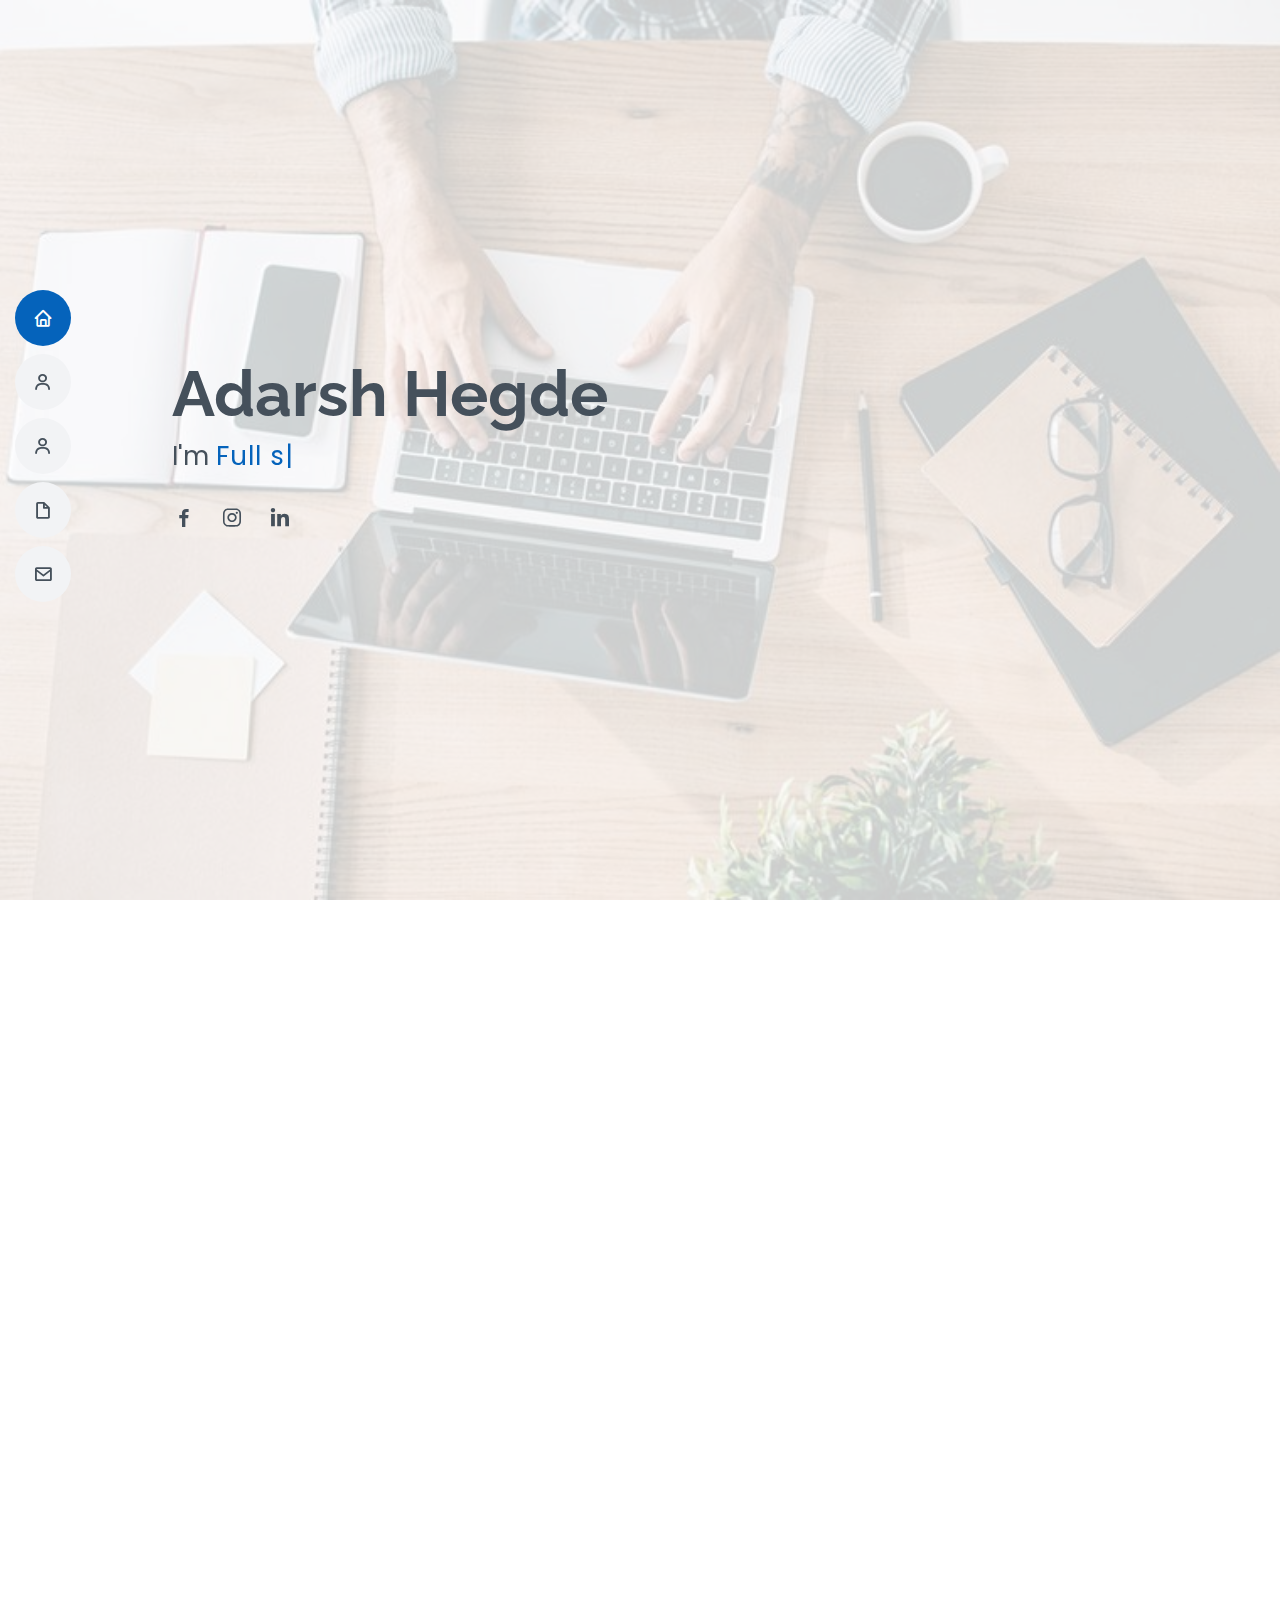
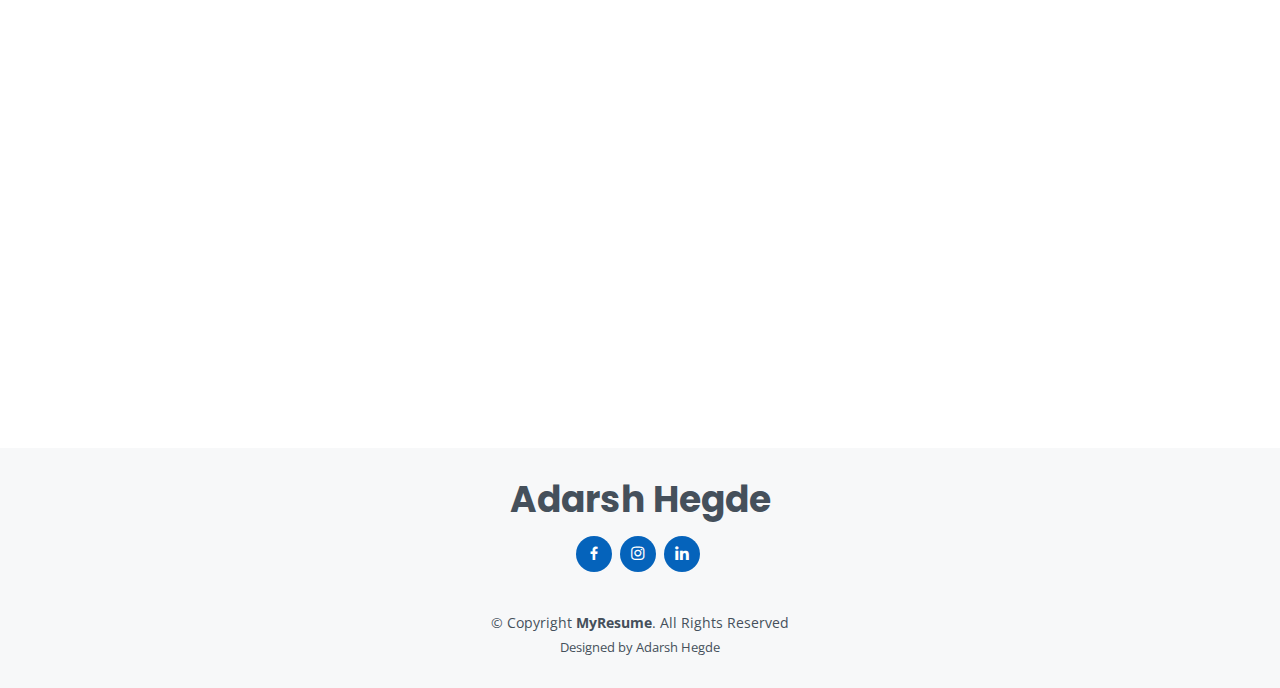
<file: index.html>
<!DOCTYPE html>
<html lang="en">

<head>
  <meta charset="utf-8">
  <meta content="width=device-width, initial-scale=1.0" name="viewport">

  <title>Adarsh Hegde</title>
  <meta content="" name="description">
  <meta content="" name="keywords">

  <!-- Favicons -->
  
  <link href="assets/img/apple-touch-icon.png" rel="apple-touch-icon">
  <link rel = "icon" href = "assets/img/icon.jpg" 
          type = "image/x-icon">

  <!-- Google Fonts -->
  <link href="https://fonts.googleapis.com/css?family=Open+Sans:300,300i,400,400i,600,600i,700,700i|Raleway:300,300i,400,400i,500,500i,600,600i,700,700i|Poppins:300,300i,400,400i,500,500i,600,600i,700,700i" rel="stylesheet">

  <!-- Vendor CSS Files -->
  <link href="assets/vendor/aos/aos.css" rel="stylesheet">
  <link href="assets/vendor/bootstrap/css/bootstrap.min.css" rel="stylesheet">
  <link href="assets/vendor/bootstrap-icons/bootstrap-icons.css" rel="stylesheet">
  <link href="assets/vendor/boxicons/css/boxicons.min.css" rel="stylesheet">
  <link href="assets/vendor/glightbox/css/glightbox.min.css" rel="stylesheet">
  <link href="assets/vendor/swiper/swiper-bundle.min.css" rel="stylesheet">

  <!-- Template Main CSS File -->
  <link href="assets/css/style.css" rel="stylesheet">

</head>

<body>

  <!-- ======= Mobile nav toggle button ======= -->
  <!-- <button type="button" class="mobile-nav-toggle d-xl-none"><i class="bi bi-list mobile-nav-toggle"></i></button> -->
  <i class="bi bi-list mobile-nav-toggle d-xl-none"></i>
  <!-- ======= Header ======= -->
  <header id="header" class="d-flex flex-column justify-content-center">

    <nav id="navbar" class="navbar nav-menu">
      <ul>
        <li><a href="#hero" class="nav-link scrollto active"><i class="bx bx-home"></i> <span>Home</span></a></li>
        <li><a href="#about" class="nav-link scrollto"><i class="bx bx-user"></i> <span>About</span></a></li>
        <li><a href="#skills" class="nav-link scrollto"><i class="bx bx-user"></i> <span>Skills</span></a></li>
        <li><a href="#resume" class="nav-link scrollto"><i class="bx bx-file-blank"></i> <span>Resume</span></a></li>

        <li><a href="#contact" class="nav-link scrollto"><i class="bx bx-envelope"></i> <span>Contact</span></a></li>
      </ul>
    </nav><!-- .nav-menu -->

  </header><!-- End Header -->

  <!-- ======= Hero Section ======= -->
  <section id="hero" class="d-flex flex-column justify-content-center">
    <div class="container" data-aos="zoom-in" data-aos-delay="100">
      <h1>Adarsh Hegde</h1>
      <p>I'm <span class="typed" data-typed-items="Full stack web Developer and AI learner"></span></p>
      <div class="social-links">
     
        <a href="https://www.facebook.com/adarsh.hegde.7140" class="facebook"><i class="bx bxl-facebook"></i></a>
        <a href="https://www.instagram.com/adarshhegde808/" class="instagram"><i class="bx bxl-instagram"></i></a>
      
        <a href="https://www.linkedin.com/in/adarsh-hegde-b8927b1b7" class="linkedin"><i class="bx bxl-linkedin"></i></a>
      </div>
    </div>
  </section><!-- End Hero -->

  <main id="main">

    <!-- ======= About Section ======= -->
    <section id="about" class="about">
      <div class="container" data-aos="fade-up">

        <div class="section-title">
          <h2>About</h2>
          <p>Self-motivated and hardworking BE student seeking an opportunity to work in a challenging
            environment to prove my coding skills and utilize my knowledge in various fields of computer science
            for the growth of the organization.
            </p>
        </div>

        <div class="row">
          <div class="col-lg-4">
            <img src="assets/img/photo1.jpg" class="img-fluid" alt="" width="50%" height="50%">
          </div>
          <div class="col-lg-8 pt-4 pt-lg-0 content">
            <h3>AI learner &amp; Web Developer.</h3>

            <div class="row">
              <div class="col-lg-6">
                <ul>
                  <li><i class="bi bi-chevron-right"></i> <strong>Birthday:</strong> <span>10 jun 2001</span></li>
                  
                  <li><i class="bi bi-chevron-right"></i> <strong>Phone:</strong> <span>+918431358831

                  </span></li>
                  <li><i class="bi bi-chevron-right"></i> <strong>City:</strong> <span>Banglore,India</span></li>
                  <li><i class="bi bi-chevron-right"></i> <strong>College:</strong> <span>R V College of Engineering</span></li>
                </ul>
              </div>
              <div class="col-lg-6">
                <ul>
                  <li><i class="bi bi-chevron-right"></i> <strong>Age:</strong> <span>20</span></li>
                
                  <li><i class="bi bi-chevron-right"></i> <strong>Gmail:</strong> <span>adarshhegde808@gmail.com</span></li>
                  <li><i class="bi bi-chevron-right"></i> <strong>Degree:</strong> <span>B.E Computer Science</span></li>
                  
                </ul>
              </div>
            </div>

          </div>
        </div>

      </div>
    </section><!-- End About Section -->

  

    <!-- ======= Skills Section ======= -->
    <section id="skills" class="skills section-bg">
      <div class="container" data-aos="fade-up">

        <div class="section-title">
          <h2>Skills</h2>
        
        </div>

        <div class="row skills-content">

          <div class="col-lg-6">
            <div class="progress">
              <span class="skill">C++/c <i class="val">100%</i></span>
              <div class="progress-bar-wrap">
                <div class="progress-bar" role="progressbar" aria-valuenow="100" aria-valuemin="0" aria-valuemax="100"></div>
              </div>
            </div>
            <div class="progress">
              <span class="skill">Python <i class="val">100%</i></span>
              <div class="progress-bar-wrap">
                <div class="progress-bar" role="progressbar" aria-valuenow="100" aria-valuemin="0" aria-valuemax="100"></div>
              </div>
            </div>
            <div class="progress">
              <span class="skill">Java <i class="val">80%</i></span>
              <div class="progress-bar-wrap">
                <div class="progress-bar" role="progressbar" aria-valuenow="80" aria-valuemin="0" aria-valuemax="100"></div>
              </div>
            </div>

            <div class="progress">
              <span class="skill">HTML <i class="val">100%</i></span>
              <div class="progress-bar-wrap">
                <div class="progress-bar" role="progressbar" aria-valuenow="100" aria-valuemin="0" aria-valuemax="100"></div>
              </div>
            </div>

            <div class="progress">
              <span class="skill">CSS <i class="val">100%</i></span>
              <div class="progress-bar-wrap">
                <div class="progress-bar" role="progressbar" aria-valuenow="100" aria-valuemin="0" aria-valuemax="100"></div>
              </div>
            </div>

            <div class="progress">
              <span class="skill">JavaScript <i class="val">75%</i></span>
              <div class="progress-bar-wrap">
                <div class="progress-bar" role="progressbar" aria-valuenow="75" aria-valuemin="0" aria-valuemax="100"></div>
              </div>
            </div>

          </div>

          <div class="col-lg-6">

            <div class="progress">
              <span class="skill">PHP <i class="val">90%</i></span>
              <div class="progress-bar-wrap">
                <div class="progress-bar" role="progressbar" aria-valuenow="90" aria-valuemin="0" aria-valuemax="100"></div>
              </div>
            </div>

            <div class="progress">
              <span class="skill">MySql <i class="val">90%</i></span>
              <div class="progress-bar-wrap">
                <div class="progress-bar" role="progressbar" aria-valuenow="90" aria-valuemin="0" aria-valuemax="100"></div>
              </div>
            </div>
            <div class="progress">
              <span class="skill">Computer Vision<i class="val">80%</i></span>
              <div class="progress-bar-wrap">
                <div class="progress-bar" role="progressbar" aria-valuenow="80" aria-valuemin="0" aria-valuemax="100"></div>
              </div>
            </div>

            <div class="progress">
              <span class="skill">Datascience and Machine Learning<i class="val">60%</i></span>
              <div class="progress-bar-wrap">
                <div class="progress-bar" role="progressbar" aria-valuenow="60" aria-valuemin="0" aria-valuemax="100"></div>
              </div>
            </div>

          </div>

        </div>

      </div>
    </section><!-- End Skills Section -->

    <!-- ======= Resume Section ======= -->
    <section id="resume" class="resume">
      <div class="container" data-aos="fade-up">

        <div class="section-title">
          <h2>Resume</h2>
          <p>Self-motivated and hardworking BE student seeking an opportunity to work in a challenging
            environment to prove my coding skills and utilize my knowledge in various fields of computer science
            for the growth of the organization.</p>
        </div>

        <div class="row">
          <div class="col-lg-6">
            <h3 class="resume-title">Sumary</h3>
            <div class="resume-item pb-0">
              <h4>Adarsh Hegde</h4>
            
              <ul>
                <li>Kengeri satellite town, Banglore, India</li>
                <li>8431358831

                </li>
                <li>adarshhegde808@gmail.com</li>
              </ul>
            </div>

            <h3 class="resume-title">Education</h3>
            <div class="resume-item">
              <h4>B.E in Computer Science and Engineering</h4>
              <h5>2019 - Present</h5>
              <p><em>R V college of Engineering</em></p>
              <p>CGPA     &nbsp;  &nbsp;         -9.09</p>
            </div>
            <div class="resume-item">
              <h4>Pre University /12th</h4>
              <h5>2017 - 2019</h5>
              <p><em>SIR M V PU COLLEGE, Davangere</em></p>
              <p>completed PUC in Science PCMB with 96%</p>
            </div>
            <h3 class="resume-title">Certificates</h3>
            <div class="resume-item">
              <ol type="1">
                <li><a href="https :// www . myamcat .com/certificate/14925286/software- development-trainee/166">Certified Software Development Trainee by AMCAT</a></li>
                <li><a href="https :// coursera .org/share/ 4de9b9183e3fe93ed6a95556fb8b17e3">Python data structures by Coursera</a></li>
                <li><a href="https :// coursera .org/share/ 55a293cf29eee3e896bab84a77237b98">Data Structures by Coursera</a></li>
                <li><a href="https :// www . eduonix .com/certificate/ 7be18fdd46">SQLite For Beginners Learn SQL from Scratch by
                  Eduonix</a></li>
                <li><a href="https :// www . eduonix .com/certificate/ 6146909ee7">Learn HTML5 Programming For Beginners by Eduonix</a></li>
              </ol>
             
            </div>

          </div>
          <div class="col-lg-6">
            <h3 class="resume-title">Professional Experience</h3>
            <div class="resume-item">
              <h4>Senior Subsystem member, Payload Rocket
                subsystem
                </h4>
              <h5>2019 - Present</h5>
              <p><em>Team Antariksh,The student Rocket Team of RVCE ,Banglore</em></p>
              <ul>
                <li>I am working as a senior subsystem member in Payload
                  subsystem of Team Antariksh.</li>
                <li>My work includes innovative
                  R&D experiments to build payload for the Rocket.</li>
                <li>We also
                  work on embedded system design and coding for our
                  payload.</li>
               
              </ul>
            </div>
            <h3 class="resume-title">Personel Projects</h3>
            <div class="resume-item">
              <h4>Intrusion detection and control in farms
                </h4>
              <h5>04/2021 - 07/2021
              </h5>
             
              <ul>
                <li>Worked on Intrusion detection and control in farms using
                  Programming Language python. </li>
                <li>This is an IOT project with image processing using Raspberry PI'</li>
                <li>Tech Used : Mobile net V2,Google colab,TensorFlow/Keras,Open CV,Twilio and Thingspeak.
                </li>
               
              </ul>
            </div>
            
          </div>
        </div>

      </div>
    </section><!-- End Resume Section -->


    <!-- ======= Contact Section ======= -->
    <section id="contact" class="contact">
      <div class="container" data-aos="fade-up">

        <div class="section-title">
          <h2>Contact</h2>
        </div>

        <div class="row mt-1">

          <div class="col-lg-4">
            <div class="info">
              <div class="address">
                <i class="bi bi-geo-alt"></i>
                <h4>Location:</h4>
                <p>Kengeri satellite town, Banglore, India</p>
              </div>

              <div class="email">
                <i class="bi bi-envelope"></i>
                <h4>Email:</h4>
                <p>adarshhegde808@gmail.com</p>
              </div>

              <div class="phone">
                <i class="bi bi-phone"></i>
                <h4>Call:</h4>
                <p>8431358831

                </p>
              </div>

            </div>

          </div>

          <div class="col-lg-8 mt-5 mt-lg-0">

            <form action="forms/contact.php" method="post" role="form" class="php-email-form">
              <div class="row">
                <div class="col-md-6 form-group">
                  <input type="text" name="name" class="form-control" id="name" placeholder="Your Name" required>
                </div>
                <div class="col-md-6 form-group mt-3 mt-md-0">
                  <input type="email" class="form-control" name="email" id="email" placeholder="Your Email" required>
                </div>
              </div>
              <div class="form-group mt-3">
                <input type="text" class="form-control" name="subject" id="subject" placeholder="Subject" required>
              </div>
              <div class="form-group mt-3">
                <textarea class="form-control" name="message" rows="5" placeholder="Message" required></textarea>
              </div>
              <div class="my-3">
                <div class="loading">Loading</div>
                <div class="error-message"></div>
                <div class="sent-message">Your message has been sent. Thank you!</div>
              </div>
              <div class="text-center"><button type="submit">Send Message</button></div>
            </form>

          </div>

        </div>

      </div>
    </section><!-- End Contact Section -->

  </main><!-- End #main -->

  <!-- ======= Footer ======= -->
  <footer id="footer">
    <div class="container">
      <h3>Adarsh Hegde</h3>
     
      <div class="social-links">
        <a href="https://www.facebook.com/adarsh.hegde.7140" class="facebook"><i class="bx bxl-facebook"></i></a>
        <a href="https://www.instagram.com/adarshhegde808/" class="instagram"><i class="bx bxl-instagram"></i></a>
      
        <a href="https://www.linkedin.com/in/adarsh-hegde-b8927b1b7" class="linkedin"><i class="bx bxl-linkedin"></i></a>
      </div>
      <div class="copyright">
        &copy; Copyright <strong><span>MyResume</span></strong>. All Rights Reserved
      </div>
      <div class="credits">
        <!-- All the links in the footer should remain intact. -->
        <!-- You can delete the links only if you purchased the pro version. -->
        <!-- Licensing information: [license-url] -->
        <!-- Purchase the pro version with working PHP/AJAX contact form: https://bootstrapmade.com/free-html-bootstrap-template-my-resume/ -->
        Designed by Adarsh Hegde</a>
      </div>
    </div>
  </footer><!-- End Footer -->

  <div id="preloader"></div>
  <a href="#" class="back-to-top d-flex align-items-center justify-content-center"><i class="bi bi-arrow-up-short"></i></a>

  <!-- Vendor JS Files -->
  <script src="assets/vendor/purecounter/purecounter.js"></script>
  <script src="assets/vendor/aos/aos.js"></script>
  <script src="assets/vendor/bootstrap/js/bootstrap.bundle.min.js"></script>
  <script src="assets/vendor/glightbox/js/glightbox.min.js"></script>
  <script src="assets/vendor/isotope-layout/isotope.pkgd.min.js"></script>
  <script src="assets/vendor/swiper/swiper-bundle.min.js"></script>
  <script src="assets/vendor/typed.js/typed.min.js"></script>
  <script src="assets/vendor/waypoints/noframework.waypoints.js"></script>
  <script src="assets/vendor/php-email-form/validate.js"></script>

  <!-- Template Main JS File -->
  <script src="assets/js/main.js"></script>

</body>

</html>
</file>
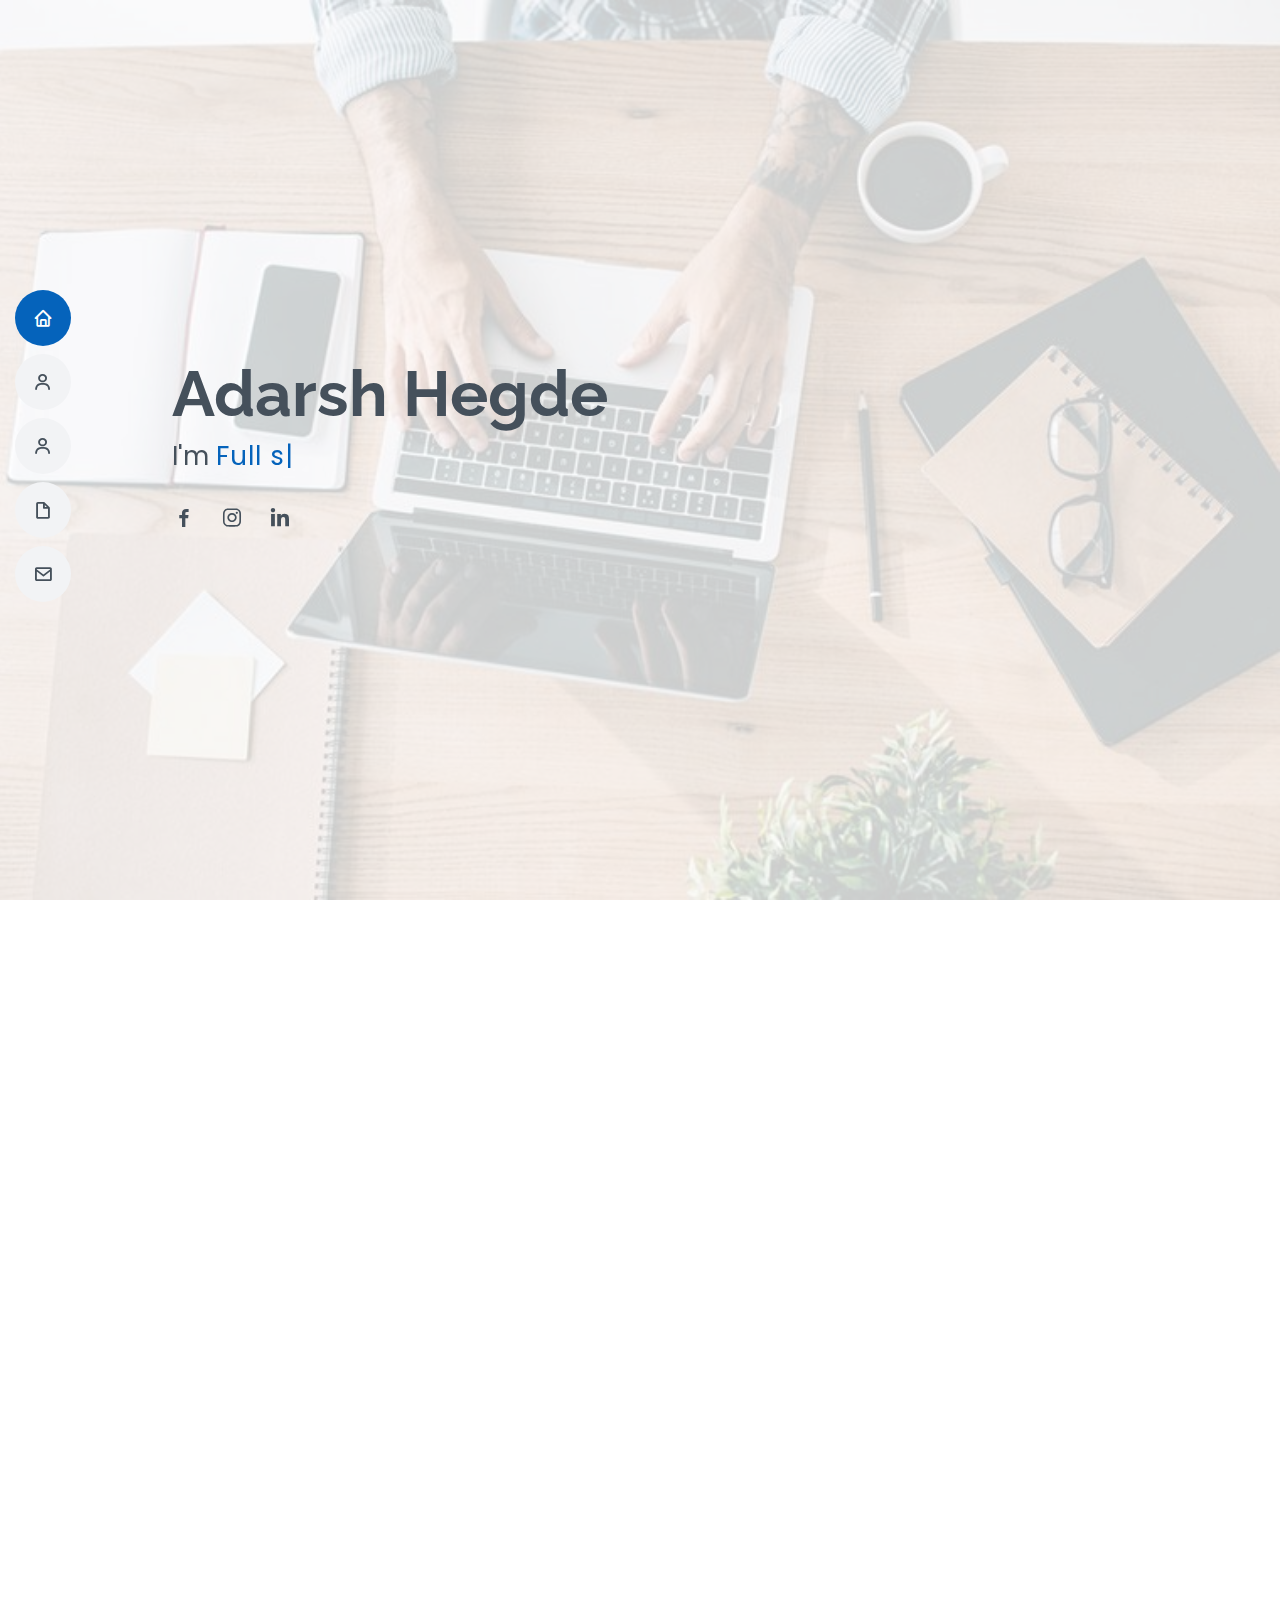
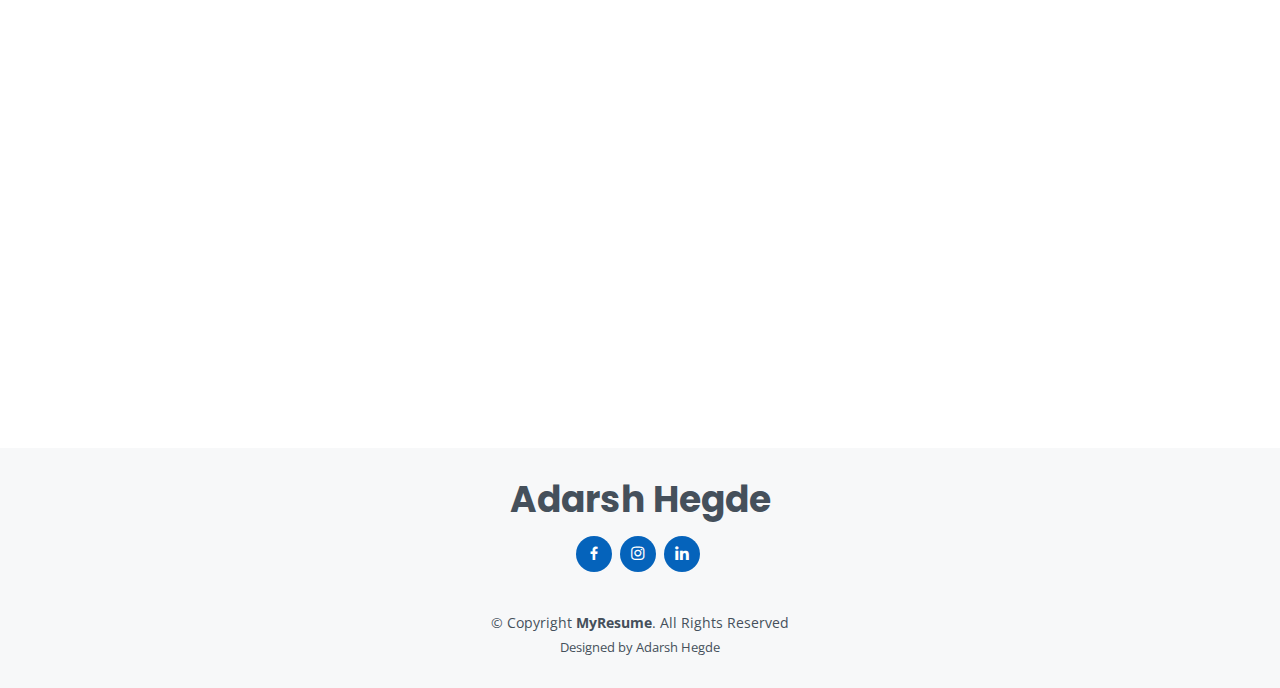
<file: Adarshhegde/index.html>
<!DOCTYPE html>
<html lang="en">

<head>
  <meta charset="utf-8">
  <meta content="width=device-width, initial-scale=1.0" name="viewport">

  <title>Adarsh Hegde</title>
  <meta content="" name="description">
  <meta content="" name="keywords">

  <!-- Favicons -->
  
  <link href="assets/img/apple-touch-icon.png" rel="apple-touch-icon">
  <link rel = "icon" href = "assets/img/icon.jpg" 
          type = "image/x-icon">

  <!-- Google Fonts -->
  <link href="https://fonts.googleapis.com/css?family=Open+Sans:300,300i,400,400i,600,600i,700,700i|Raleway:300,300i,400,400i,500,500i,600,600i,700,700i|Poppins:300,300i,400,400i,500,500i,600,600i,700,700i" rel="stylesheet">

  <!-- Vendor CSS Files -->
  <link href="assets/vendor/aos/aos.css" rel="stylesheet">
  <link href="assets/vendor/bootstrap/css/bootstrap.min.css" rel="stylesheet">
  <link href="assets/vendor/bootstrap-icons/bootstrap-icons.css" rel="stylesheet">
  <link href="assets/vendor/boxicons/css/boxicons.min.css" rel="stylesheet">
  <link href="assets/vendor/glightbox/css/glightbox.min.css" rel="stylesheet">
  <link href="assets/vendor/swiper/swiper-bundle.min.css" rel="stylesheet">

  <!-- Template Main CSS File -->
  <link href="assets/css/style.css" rel="stylesheet">

</head>

<body>

  <!-- ======= Mobile nav toggle button ======= -->
  <!-- <button type="button" class="mobile-nav-toggle d-xl-none"><i class="bi bi-list mobile-nav-toggle"></i></button> -->
  <i class="bi bi-list mobile-nav-toggle d-xl-none"></i>
  <!-- ======= Header ======= -->
  <header id="header" class="d-flex flex-column justify-content-center">

    <nav id="navbar" class="navbar nav-menu">
      <ul>
        <li><a href="#hero" class="nav-link scrollto active"><i class="bx bx-home"></i> <span>Home</span></a></li>
        <li><a href="#about" class="nav-link scrollto"><i class="bx bx-user"></i> <span>About</span></a></li>
        <li><a href="#skills" class="nav-link scrollto"><i class="bx bx-user"></i> <span>Skills</span></a></li>
        <li><a href="#resume" class="nav-link scrollto"><i class="bx bx-file-blank"></i> <span>Resume</span></a></li>

        <li><a href="#contact" class="nav-link scrollto"><i class="bx bx-envelope"></i> <span>Contact</span></a></li>
      </ul>
    </nav><!-- .nav-menu -->

  </header><!-- End Header -->

  <!-- ======= Hero Section ======= -->
  <section id="hero" class="d-flex flex-column justify-content-center">
    <div class="container" data-aos="zoom-in" data-aos-delay="100">
      <h1>Adarsh Hegde</h1>
      <p>I'm <span class="typed" data-typed-items="Full stack web Developer and AI learner"></span></p>
      <div class="social-links">
     
        <a href="https://www.facebook.com/adarsh.hegde.7140" class="facebook"><i class="bx bxl-facebook"></i></a>
        <a href="https://www.instagram.com/adarshhegde808/" class="instagram"><i class="bx bxl-instagram"></i></a>
      
        <a href="https://www.linkedin.com/in/adarsh-hegde-b8927b1b7" class="linkedin"><i class="bx bxl-linkedin"></i></a>
      </div>
    </div>
  </section><!-- End Hero -->

  <main id="main">

    <!-- ======= About Section ======= -->
    <section id="about" class="about">
      <div class="container" data-aos="fade-up">

        <div class="section-title">
          <h2>About</h2>
          <p>Self-motivated and hardworking BE student seeking an opportunity to work in a challenging
            environment to prove my coding skills and utilize my knowledge in various fields of computer science
            for the growth of the organization.
            </p>
        </div>

        <div class="row">
          <div class="col-lg-4">
            <img src="assets/img/photo1.jpg" class="img-fluid" alt="" width="50%" height="50%">
          </div>
          <div class="col-lg-8 pt-4 pt-lg-0 content">
            <h3>AI learner &amp; Web Developer.</h3>

            <div class="row">
              <div class="col-lg-6">
                <ul>
                  <li><i class="bi bi-chevron-right"></i> <strong>Birthday:</strong> <span>10 jun 2001</span></li>
                  
                  <li><i class="bi bi-chevron-right"></i> <strong>Phone:</strong> <span>+918431358831

                  </span></li>
                  <li><i class="bi bi-chevron-right"></i> <strong>City:</strong> <span>Banglore,India</span></li>
                  <li><i class="bi bi-chevron-right"></i> <strong>College:</strong> <span>R V College of Engineering</span></li>
                </ul>
              </div>
              <div class="col-lg-6">
                <ul>
                  <li><i class="bi bi-chevron-right"></i> <strong>Age:</strong> <span>20</span></li>
                
                  <li><i class="bi bi-chevron-right"></i> <strong>Gmail:</strong> <span>adarshhegde808@gmail.com</span></li>
                  <li><i class="bi bi-chevron-right"></i> <strong>Degree:</strong> <span>B.E Computer Science</span></li>
                  
                </ul>
              </div>
            </div>

          </div>
        </div>

      </div>
    </section><!-- End About Section -->

  

    <!-- ======= Skills Section ======= -->
    <section id="skills" class="skills section-bg">
      <div class="container" data-aos="fade-up">

        <div class="section-title">
          <h2>Skills</h2>
        
        </div>

        <div class="row skills-content">

          <div class="col-lg-6">
            <div class="progress">
              <span class="skill">C++/c <i class="val">100%</i></span>
              <div class="progress-bar-wrap">
                <div class="progress-bar" role="progressbar" aria-valuenow="100" aria-valuemin="0" aria-valuemax="100"></div>
              </div>
            </div>
            <div class="progress">
              <span class="skill">Python <i class="val">100%</i></span>
              <div class="progress-bar-wrap">
                <div class="progress-bar" role="progressbar" aria-valuenow="100" aria-valuemin="0" aria-valuemax="100"></div>
              </div>
            </div>
            <div class="progress">
              <span class="skill">Java <i class="val">80%</i></span>
              <div class="progress-bar-wrap">
                <div class="progress-bar" role="progressbar" aria-valuenow="80" aria-valuemin="0" aria-valuemax="100"></div>
              </div>
            </div>

            <div class="progress">
              <span class="skill">HTML <i class="val">100%</i></span>
              <div class="progress-bar-wrap">
                <div class="progress-bar" role="progressbar" aria-valuenow="100" aria-valuemin="0" aria-valuemax="100"></div>
              </div>
            </div>

            <div class="progress">
              <span class="skill">CSS <i class="val">100%</i></span>
              <div class="progress-bar-wrap">
                <div class="progress-bar" role="progressbar" aria-valuenow="100" aria-valuemin="0" aria-valuemax="100"></div>
              </div>
            </div>

            <div class="progress">
              <span class="skill">JavaScript <i class="val">75%</i></span>
              <div class="progress-bar-wrap">
                <div class="progress-bar" role="progressbar" aria-valuenow="75" aria-valuemin="0" aria-valuemax="100"></div>
              </div>
            </div>

          </div>

          <div class="col-lg-6">

            <div class="progress">
              <span class="skill">PHP <i class="val">90%</i></span>
              <div class="progress-bar-wrap">
                <div class="progress-bar" role="progressbar" aria-valuenow="90" aria-valuemin="0" aria-valuemax="100"></div>
              </div>
            </div>

            <div class="progress">
              <span class="skill">MySql <i class="val">90%</i></span>
              <div class="progress-bar-wrap">
                <div class="progress-bar" role="progressbar" aria-valuenow="90" aria-valuemin="0" aria-valuemax="100"></div>
              </div>
            </div>
            <div class="progress">
              <span class="skill">Computer Vision<i class="val">80%</i></span>
              <div class="progress-bar-wrap">
                <div class="progress-bar" role="progressbar" aria-valuenow="80" aria-valuemin="0" aria-valuemax="100"></div>
              </div>
            </div>

            <div class="progress">
              <span class="skill">Datascience and Machine Learning<i class="val">60%</i></span>
              <div class="progress-bar-wrap">
                <div class="progress-bar" role="progressbar" aria-valuenow="60" aria-valuemin="0" aria-valuemax="100"></div>
              </div>
            </div>

          </div>

        </div>

      </div>
    </section><!-- End Skills Section -->

    <!-- ======= Resume Section ======= -->
    <section id="resume" class="resume">
      <div class="container" data-aos="fade-up">

        <div class="section-title">
          <h2>Resume</h2>
          <p>Self-motivated and hardworking BE student seeking an opportunity to work in a challenging
            environment to prove my coding skills and utilize my knowledge in various fields of computer science
            for the growth of the organization.</p>
        </div>

        <div class="row">
          <div class="col-lg-6">
            <h3 class="resume-title">Sumary</h3>
            <div class="resume-item pb-0">
              <h4>Adarsh Hegde</h4>
            
              <ul>
                <li>Kengeri satellite town, Banglore, India</li>
                <li>8431358831

                </li>
                <li>adarshhegde808@gmail.com</li>
              </ul>
            </div>

            <h3 class="resume-title">Education</h3>
            <div class="resume-item">
              <h4>B.E in Computer Science and Engineering</h4>
              <h5>2019 - Present</h5>
              <p><em>R V college of Engineering</em></p>
              <p>CGPA     &nbsp;  &nbsp;         -9.09</p>
            </div>
            <div class="resume-item">
              <h4>Pre University /12th</h4>
              <h5>2017 - 2019</h5>
              <p><em>SIR M V PU COLLEGE, Davangere</em></p>
              <p>completed PUC in Science PCMB with 96%</p>
            </div>
            <h3 class="resume-title">Certificates</h3>
            <div class="resume-item">
              <ol type="1">
                <li><a href="https :// www . myamcat .com/certificate/14925286/software- development-trainee/166">Certified Software Development Trainee by AMCAT</a></li>
                <li><a href="https :// coursera .org/share/ 4de9b9183e3fe93ed6a95556fb8b17e3">Python data structures by Coursera</a></li>
                <li><a href="https :// coursera .org/share/ 55a293cf29eee3e896bab84a77237b98">Data Structures by Coursera</a></li>
                <li><a href="https :// www . eduonix .com/certificate/ 7be18fdd46">SQLite For Beginners Learn SQL from Scratch by
                  Eduonix</a></li>
                <li><a href="https :// www . eduonix .com/certificate/ 6146909ee7">Learn HTML5 Programming For Beginners by Eduonix</a></li>
              </ol>
             
            </div>

          </div>
          <div class="col-lg-6">
            <h3 class="resume-title">Professional Experience</h3>
            <div class="resume-item">
              <h4>Senior Subsystem member, Payload Rocket
                subsystem
                </h4>
              <h5>2019 - Present</h5>
              <p><em>Team Antariksh,The student Rocket Team of RVCE ,Banglore</em></p>
              <ul>
                <li>I am working as a senior subsystem member in Payload
                  subsystem of Team Antariksh.</li>
                <li>My work includes innovative
                  R&D experiments to build payload for the Rocket.</li>
                <li>We also
                  work on embedded system design and coding for our
                  payload.</li>
               
              </ul>
            </div>
            <h3 class="resume-title">Personel Projects</h3>
            <div class="resume-item">
              <h4>Intrusion detection and control in farms
                </h4>
              <h5>04/2021 - 07/2021
              </h5>
             
              <ul>
                <li>Worked on Intrusion detection and control in farms using
                  Programming Language python. </li>
                <li>This is an IOT project with image processing using Raspberry PI'</li>
                <li>Tech Used : Mobile net V2,Google colab,TensorFlow/Keras,Open CV,Twilio and Thingspeak.
                </li>
               
              </ul>
            </div>
            
          </div>
        </div>

      </div>
    </section><!-- End Resume Section -->


    <!-- ======= Contact Section ======= -->
    <section id="contact" class="contact">
      <div class="container" data-aos="fade-up">

        <div class="section-title">
          <h2>Contact</h2>
        </div>

        <div class="row mt-1">

          <div class="col-lg-4">
            <div class="info">
              <div class="address">
                <i class="bi bi-geo-alt"></i>
                <h4>Location:</h4>
                <p>Kengeri satellite town, Banglore, India</p>
              </div>

              <div class="email">
                <i class="bi bi-envelope"></i>
                <h4>Email:</h4>
                <p>adarshhegde808@gmail.com</p>
              </div>

              <div class="phone">
                <i class="bi bi-phone"></i>
                <h4>Call:</h4>
                <p>8431358831

                </p>
              </div>

            </div>

          </div>

          <div class="col-lg-8 mt-5 mt-lg-0">

            <form action="forms/contact.php" method="post" role="form" class="php-email-form">
              <div class="row">
                <div class="col-md-6 form-group">
                  <input type="text" name="name" class="form-control" id="name" placeholder="Your Name" required>
                </div>
                <div class="col-md-6 form-group mt-3 mt-md-0">
                  <input type="email" class="form-control" name="email" id="email" placeholder="Your Email" required>
                </div>
              </div>
              <div class="form-group mt-3">
                <input type="text" class="form-control" name="subject" id="subject" placeholder="Subject" required>
              </div>
              <div class="form-group mt-3">
                <textarea class="form-control" name="message" rows="5" placeholder="Message" required></textarea>
              </div>
              <div class="my-3">
                <div class="loading">Loading</div>
                <div class="error-message"></div>
                <div class="sent-message">Your message has been sent. Thank you!</div>
              </div>
              <div class="text-center"><button type="submit">Send Message</button></div>
            </form>

          </div>

        </div>

      </div>
    </section><!-- End Contact Section -->

  </main><!-- End #main -->

  <!-- ======= Footer ======= -->
  <footer id="footer">
    <div class="container">
      <h3>Adarsh Hegde</h3>
     
      <div class="social-links">
        <a href="https://www.facebook.com/adarsh.hegde.7140" class="facebook"><i class="bx bxl-facebook"></i></a>
        <a href="https://www.instagram.com/adarshhegde808/" class="instagram"><i class="bx bxl-instagram"></i></a>
      
        <a href="https://www.linkedin.com/in/adarsh-hegde-b8927b1b7" class="linkedin"><i class="bx bxl-linkedin"></i></a>
      </div>
      <div class="copyright">
        &copy; Copyright <strong><span>MyResume</span></strong>. All Rights Reserved
      </div>
      <div class="credits">
        <!-- All the links in the footer should remain intact. -->
        <!-- You can delete the links only if you purchased the pro version. -->
        <!-- Licensing information: [license-url] -->
        <!-- Purchase the pro version with working PHP/AJAX contact form: https://bootstrapmade.com/free-html-bootstrap-template-my-resume/ -->
        Designed by Adarsh Hegde</a>
      </div>
    </div>
  </footer><!-- End Footer -->

  <div id="preloader"></div>
  <a href="#" class="back-to-top d-flex align-items-center justify-content-center"><i class="bi bi-arrow-up-short"></i></a>

  <!-- Vendor JS Files -->
  <script src="assets/vendor/purecounter/purecounter.js"></script>
  <script src="assets/vendor/aos/aos.js"></script>
  <script src="assets/vendor/bootstrap/js/bootstrap.bundle.min.js"></script>
  <script src="assets/vendor/glightbox/js/glightbox.min.js"></script>
  <script src="assets/vendor/isotope-layout/isotope.pkgd.min.js"></script>
  <script src="assets/vendor/swiper/swiper-bundle.min.js"></script>
  <script src="assets/vendor/typed.js/typed.min.js"></script>
  <script src="assets/vendor/waypoints/noframework.waypoints.js"></script>
  <script src="assets/vendor/php-email-form/validate.js"></script>

  <!-- Template Main JS File -->
  <script src="assets/js/main.js"></script>

</body>

</html>
</file>
<file: assets/css/style.css>
/**
* Template Name: MyResume - v4.7.0
* Template URL: https://bootstrapmade.com/free-html-bootstrap-template-my-resume/
* Author: BootstrapMade.com
* License: https://bootstrapmade.com/license/
*/

/*--------------------------------------------------------------
# General
--------------------------------------------------------------*/
body {
  font-family: "Open Sans", sans-serif;
  color: #272829;
}

a {
  color: #0563bb;
  text-decoration: none;
}

a:hover {
  color: #067ded;
  text-decoration: none;
}

h1, h2, h3, h4, h5, h6 {
  font-family: "Raleway", sans-serif;
}

/*--------------------------------------------------------------
# Back to top button
--------------------------------------------------------------*/
.back-to-top {
  position: fixed;
  visibility: hidden;
  opacity: 0;
  right: 15px;
  bottom: 15px;
  z-index: 996;
  background: #0563bb;
  width: 40px;
  height: 40px;
  border-radius: 50px;
  transition: all 0.4s;
}
.back-to-top i {
  font-size: 28px;
  color: #fff;
  line-height: 0;
}
.back-to-top:hover {
  background: #0678e3;
  color: #fff;
}
.back-to-top.active {
  visibility: visible;
  opacity: 1;
}

/*--------------------------------------------------------------
# Preloader
--------------------------------------------------------------*/
#preloader {
  position: fixed;
  top: 0;
  left: 0;
  right: 0;
  bottom: 0;
  z-index: 9999;
  overflow: hidden;
  background: #fff;
}

#preloader:before {
  content: "";
  position: fixed;
  top: calc(50% - 30px);
  left: calc(50% - 30px);
  border: 6px solid #0563bb;
  border-top-color: #fff;
  border-bottom-color: #fff;
  border-radius: 50%;
  width: 60px;
  height: 60px;
  -webkit-animation: animate-preloader 1s linear infinite;
  animation: animate-preloader 1s linear infinite;
}

@-webkit-keyframes animate-preloader {
  0% {
    transform: rotate(0deg);
  }
  100% {
    transform: rotate(360deg);
  }
}

@keyframes animate-preloader {
  0% {
    transform: rotate(0deg);
  }
  100% {
    transform: rotate(360deg);
  }
}
/*--------------------------------------------------------------
# Disable aos animation delay on mobile devices
--------------------------------------------------------------*/
@media screen and (max-width: 768px) {
  [data-aos-delay] {
    transition-delay: 0 !important;
  }
}
/*--------------------------------------------------------------
# Header
--------------------------------------------------------------*/
#header {
  position: fixed;
  top: 0;
  left: 0;
  bottom: 0;
  z-index: 9997;
  transition: all 0.5s;
  padding: 15px;
  overflow-y: auto;
}
@media (max-width: 992px) {
  #header {
    width: 300px;
    background: #fff;
    border-right: 1px solid #e6e9ec;
    left: -300px;
  }
}

@media (min-width: 992px) {
  #main {
    margin-left: 100px;
  }
}
/*--------------------------------------------------------------
# Navigation Menu
--------------------------------------------------------------*/
/**
* Desktop Navigation 
*/
.nav-menu {
  padding: 0;
  display: block;
}
.nav-menu * {
  margin: 0;
  padding: 0;
  list-style: none;
}
.nav-menu > ul > li {
  position: relative;
  white-space: nowrap;
}
.nav-menu a, .nav-menu a:focus {
  display: flex;
  align-items: center;
  color: #45505b;
  padding: 10px 18px;
  margin-bottom: 8px;
  transition: 0.3s;
  font-size: 15px;
  border-radius: 50px;
  background: #f2f3f5;
  height: 56px;
  width: 100%;
  overflow: hidden;
  transition: 0.3s;
}
.nav-menu a i, .nav-menu a:focus i {
  font-size: 20px;
}
.nav-menu a span, .nav-menu a:focus span {
  padding: 0 5px 0 7px;
  color: #45505b;
}
@media (min-width: 992px) {
  .nav-menu a, .nav-menu a:focus {
    width: 56px;
  }
  .nav-menu a span, .nav-menu a:focus span {
    display: none;
    color: #fff;
  }
}
.nav-menu a:hover, .nav-menu .active, .nav-menu .active:focus, .nav-menu li:hover > a {
  color: #fff;
  background: #0563bb;
}
.nav-menu a:hover span, .nav-menu .active span, .nav-menu .active:focus span, .nav-menu li:hover > a span {
  color: #fff;
}
.nav-menu a:hover, .nav-menu li:hover > a {
  width: 100%;
  color: #fff;
}
.nav-menu a:hover span, .nav-menu li:hover > a span {
  display: block;
}

/**
* Mobile Navigation 
*/
.mobile-nav-toggle {
  position: fixed;
  right: 10px;
  top: 10px;
  z-index: 9998;
  border: 0;
  background: none;
  font-size: 28px;
  transition: all 0.4s;
  outline: none !important;
  line-height: 0;
  cursor: pointer;
  border-radius: 50px;
  padding: 5px;
}
.mobile-nav-toggle i {
  color: #45505b;
}

.mobile-nav-active {
  overflow: hidden;
}
.mobile-nav-active #header {
  left: 0;
}
.mobile-nav-active .mobile-nav-toggle {
  color: #fff;
  background-color: #0563bb;
}

/*--------------------------------------------------------------
# Hero Section
--------------------------------------------------------------*/
#hero {
  width: 100%;
  height: 100vh;
  background: url("../img/background.jpg") top right no-repeat;
  background-size: cover;
  position: relative;
}
@media (min-width: 992px) {
  #hero {
    padding-left: 160px;
  }
}
#hero:before {
  content: "";
  background: rgba(255, 255, 255, 0.8);
  position: absolute;
  bottom: 0;
  top: 0;
  left: 0;
  right: 0;
}
#hero h1 {
  margin: 0;
  font-size: 64px;
  font-weight: 700;
  line-height: 56px;
  color: #45505b;
}
#hero p {
  color: #45505b;
  margin: 15px 0 0 0;
  font-size: 26px;
  font-family: "Poppins", sans-serif;
}
#hero p span {
  color: #0563bb;
  letter-spacing: 1px;
}
#hero .social-links {
  margin-top: 30px;
}
#hero .social-links a {
  font-size: 24px;
  display: inline-block;
  color: #45505b;
  line-height: 1;
  margin-right: 20px;
  transition: 0.3s;
}
#hero .social-links a:hover {
  color: #0563bb;
}
@media (max-width: 992px) {
  #hero {
    text-align: center;
  }
  #hero h1 {
    font-size: 32px;
    line-height: 36px;
  }
  #hero p {
    margin-top: 10px;
    font-size: 20px;
    line-height: 24px;
  }
}

/*--------------------------------------------------------------
# Sections General
--------------------------------------------------------------*/
section {
  padding: 60px 0;
  overflow: hidden;
}

.section-title {
  text-align: center;
  padding-bottom: 30px;
}
.section-title h2 {
  font-size: 32px;
  font-weight: bold;
  text-transform: uppercase;
  margin-bottom: 20px;
  padding-bottom: 20px;
  position: relative;
  color: #45505b;
}
.section-title h2::before {
  content: "";
  position: absolute;
  display: block;
  width: 120px;
  height: 1px;
  background: #ddd;
  bottom: 1px;
  left: calc(50% - 60px);
}
.section-title h2::after {
  content: "";
  position: absolute;
  display: block;
  width: 40px;
  height: 3px;
  background: #0563bb;
  bottom: 0;
  left: calc(50% - 20px);
}
.section-title p {
  margin-bottom: 0;
}

/*--------------------------------------------------------------
# About
--------------------------------------------------------------*/
.about .content h3 {
  font-weight: 700;
  font-size: 26px;
  color: #728394;
}
.about .content ul {
  list-style: none;
  padding: 0;
}
.about .content ul li {
  margin-bottom: 20px;
  display: flex;
  align-items: center;
}
.about .content ul strong {
  margin-right: 10px;
}
.about .content ul i {
  font-size: 16px;
  margin-right: 5px;
  color: #0563bb;
  line-height: 0;
}
.about .content p:last-child {
  margin-bottom: 0;
}

/*--------------------------------------------------------------
# Akills
--------------------------------------------------------------*/
.skills .progress {
  height: 60px;
  display: block;
  background: none;
  border-radius: 0;
}
.skills .progress .skill {
  padding: 10px 0;
  margin: 0;
  text-transform: uppercase;
  display: block;
  font-weight: 600;
  font-family: "Poppins", sans-serif;
  color: #45505b;
}
.skills .progress .skill .val {
  float: right;
  font-style: normal;
}
.skills .progress-bar-wrap {
  background: #f2f3f5;
}
.skills .progress-bar {
  width: 1px;
  height: 10px;
  transition: 0.9s;
  background-color: #0563bb;
}

/*--------------------------------------------------------------
# Resume
--------------------------------------------------------------*/
.resume .resume-title {
  font-size: 26px;
  font-weight: 700;
  margin-top: 20px;
  margin-bottom: 20px;
  color: #45505b;
}
.resume .resume-item {
  padding: 0 0 20px 20px;
  margin-top: -2px;
  border-left: 2px solid #0563bb;
  position: relative;
}
.resume .resume-item h4 {
  line-height: 18px;
  font-size: 18px;
  font-weight: 600;
  text-transform: uppercase;
  font-family: "Poppins", sans-serif;
  color: #0563bb;
  margin-bottom: 10px;
}
.resume .resume-item h5 {
  font-size: 16px;
  background: #f7f8f9;
  padding: 5px 15px;
  display: inline-block;
  font-weight: 600;
  margin-bottom: 10px;
}
.resume .resume-item ul {
  padding-left: 20px;
}
.resume .resume-item ul li {
  padding-bottom: 10px;
}
.resume .resume-item:last-child {
  padding-bottom: 0;
}
.resume .resume-item::before {
  content: "";
  position: absolute;
  width: 16px;
  height: 16px;
  border-radius: 50px;
  left: -9px;
  top: 0;
  background: #fff;
  border: 2px solid #0563bb;
}


/*--------------------------------------------------------------
# Contact
--------------------------------------------------------------*/
.contact .info {
  width: 100%;
  background: #fff;
}
.contact .info i {
  font-size: 20px;
  color: #0563bb;
  float: left;
  width: 44px;
  height: 44px;
  background: #eef7ff;
  display: flex;
  justify-content: center;
  align-items: center;
  border-radius: 50px;
  transition: all 0.3s ease-in-out;
}
.contact .info h4 {
  padding: 0 0 0 60px;
  font-size: 22px;
  font-weight: 600;
  margin-bottom: 5px;
  color: #45505b;
}
.contact .info p {
  padding: 0 0 0 60px;
  margin-bottom: 0;
  font-size: 14px;
  color: #728394;
}
.contact .info .email, .contact .info .phone {
  margin-top: 40px;
}
.contact .info .email:hover i, .contact .info .address:hover i, .contact .info .phone:hover i {
  background: #0563bb;
  color: #fff;
}
.contact .php-email-form {
  width: 100%;
  background: #fff;
}
.contact .php-email-form .form-group {
  padding-bottom: 8px;
}
.contact .php-email-form .error-message {
  display: none;
  color: #fff;
  background: #ed3c0d;
  text-align: left;
  padding: 15px;
  font-weight: 600;
}
.contact .php-email-form .error-message br + br {
  margin-top: 25px;
}
.contact .php-email-form .sent-message {
  display: none;
  color: #fff;
  background: #18d26e;
  text-align: center;
  padding: 15px;
  font-weight: 600;
}
.contact .php-email-form .loading {
  display: none;
  background: #fff;
  text-align: center;
  padding: 15px;
}
.contact .php-email-form .loading:before {
  content: "";
  display: inline-block;
  border-radius: 50%;
  width: 24px;
  height: 24px;
  margin: 0 10px -6px 0;
  border: 3px solid #18d26e;
  border-top-color: #eee;
  -webkit-animation: animate-loading 1s linear infinite;
  animation: animate-loading 1s linear infinite;
}
.contact .php-email-form input, .contact .php-email-form textarea {
  border-radius: 4px;
  box-shadow: none;
  font-size: 14px;
}
.contact .php-email-form input {
  height: 44px;
}
.contact .php-email-form textarea {
  padding: 10px 12px;
}
.contact .php-email-form button[type=submit] {
  background: #0563bb;
  border: 0;
  padding: 10px 35px;
  color: #fff;
  transition: 0.4s;
  border-radius: 50px;
}
.contact .php-email-form button[type=submit]:hover {
  background: #0678e3;
}
@-webkit-keyframes animate-loading {
  0% {
    transform: rotate(0deg);
  }
  100% {
    transform: rotate(360deg);
  }
}
@keyframes animate-loading {
  0% {
    transform: rotate(0deg);
  }
  100% {
    transform: rotate(360deg);
  }
}

/*--------------------------------------------------------------
# Footer
--------------------------------------------------------------*/
#footer {
  background: #f7f8f9;
  color: #45505b;
  font-size: 14px;
  text-align: center;
  padding: 30px 0;
}
#footer h3 {
  font-size: 36px;
  font-weight: 700;
  position: relative;
  font-family: "Poppins", sans-serif;
  padding: 0;
  margin: 0 0 15px 0;
}
#footer p {
  font-size: 15;
  font-style: italic;
  padding: 0;
  margin: 0 0 40px 0;
}
#footer .social-links {
  margin: 0 0 40px 0;
}
#footer .social-links a {
  font-size: 18px;
  display: inline-block;
  background: #0563bb;
  color: #fff;
  line-height: 1;
  padding: 8px 0;
  margin-right: 4px;
  border-radius: 50%;
  text-align: center;
  width: 36px;
  height: 36px;
  transition: 0.3s;
}
#footer .social-links a:hover {
  background: #0678e3;
  color: #fff;
  text-decoration: none;
}
#footer .copyright {
  margin: 0 0 5px 0;
}
#footer .credits {
  font-size: 13px;
}
</file>
<file: Adarshhegde/assets/css/style.css>
/**
* Template Name: MyResume - v4.7.0
* Template URL: https://bootstrapmade.com/free-html-bootstrap-template-my-resume/
* Author: BootstrapMade.com
* License: https://bootstrapmade.com/license/
*/

/*--------------------------------------------------------------
# General
--------------------------------------------------------------*/
body {
  font-family: "Open Sans", sans-serif;
  color: #272829;
}

a {
  color: #0563bb;
  text-decoration: none;
}

a:hover {
  color: #067ded;
  text-decoration: none;
}

h1, h2, h3, h4, h5, h6 {
  font-family: "Raleway", sans-serif;
}

/*--------------------------------------------------------------
# Back to top button
--------------------------------------------------------------*/
.back-to-top {
  position: fixed;
  visibility: hidden;
  opacity: 0;
  right: 15px;
  bottom: 15px;
  z-index: 996;
  background: #0563bb;
  width: 40px;
  height: 40px;
  border-radius: 50px;
  transition: all 0.4s;
}
.back-to-top i {
  font-size: 28px;
  color: #fff;
  line-height: 0;
}
.back-to-top:hover {
  background: #0678e3;
  color: #fff;
}
.back-to-top.active {
  visibility: visible;
  opacity: 1;
}

/*--------------------------------------------------------------
# Preloader
--------------------------------------------------------------*/
#preloader {
  position: fixed;
  top: 0;
  left: 0;
  right: 0;
  bottom: 0;
  z-index: 9999;
  overflow: hidden;
  background: #fff;
}

#preloader:before {
  content: "";
  position: fixed;
  top: calc(50% - 30px);
  left: calc(50% - 30px);
  border: 6px solid #0563bb;
  border-top-color: #fff;
  border-bottom-color: #fff;
  border-radius: 50%;
  width: 60px;
  height: 60px;
  -webkit-animation: animate-preloader 1s linear infinite;
  animation: animate-preloader 1s linear infinite;
}

@-webkit-keyframes animate-preloader {
  0% {
    transform: rotate(0deg);
  }
  100% {
    transform: rotate(360deg);
  }
}

@keyframes animate-preloader {
  0% {
    transform: rotate(0deg);
  }
  100% {
    transform: rotate(360deg);
  }
}
/*--------------------------------------------------------------
# Disable aos animation delay on mobile devices
--------------------------------------------------------------*/
@media screen and (max-width: 768px) {
  [data-aos-delay] {
    transition-delay: 0 !important;
  }
}
/*--------------------------------------------------------------
# Header
--------------------------------------------------------------*/
#header {
  position: fixed;
  top: 0;
  left: 0;
  bottom: 0;
  z-index: 9997;
  transition: all 0.5s;
  padding: 15px;
  overflow-y: auto;
}
@media (max-width: 992px) {
  #header {
    width: 300px;
    background: #fff;
    border-right: 1px solid #e6e9ec;
    left: -300px;
  }
}

@media (min-width: 992px) {
  #main {
    margin-left: 100px;
  }
}
/*--------------------------------------------------------------
# Navigation Menu
--------------------------------------------------------------*/
/**
* Desktop Navigation 
*/
.nav-menu {
  padding: 0;
  display: block;
}
.nav-menu * {
  margin: 0;
  padding: 0;
  list-style: none;
}
.nav-menu > ul > li {
  position: relative;
  white-space: nowrap;
}
.nav-menu a, .nav-menu a:focus {
  display: flex;
  align-items: center;
  color: #45505b;
  padding: 10px 18px;
  margin-bottom: 8px;
  transition: 0.3s;
  font-size: 15px;
  border-radius: 50px;
  background: #f2f3f5;
  height: 56px;
  width: 100%;
  overflow: hidden;
  transition: 0.3s;
}
.nav-menu a i, .nav-menu a:focus i {
  font-size: 20px;
}
.nav-menu a span, .nav-menu a:focus span {
  padding: 0 5px 0 7px;
  color: #45505b;
}
@media (min-width: 992px) {
  .nav-menu a, .nav-menu a:focus {
    width: 56px;
  }
  .nav-menu a span, .nav-menu a:focus span {
    display: none;
    color: #fff;
  }
}
.nav-menu a:hover, .nav-menu .active, .nav-menu .active:focus, .nav-menu li:hover > a {
  color: #fff;
  background: #0563bb;
}
.nav-menu a:hover span, .nav-menu .active span, .nav-menu .active:focus span, .nav-menu li:hover > a span {
  color: #fff;
}
.nav-menu a:hover, .nav-menu li:hover > a {
  width: 100%;
  color: #fff;
}
.nav-menu a:hover span, .nav-menu li:hover > a span {
  display: block;
}

/**
* Mobile Navigation 
*/
.mobile-nav-toggle {
  position: fixed;
  right: 10px;
  top: 10px;
  z-index: 9998;
  border: 0;
  background: none;
  font-size: 28px;
  transition: all 0.4s;
  outline: none !important;
  line-height: 0;
  cursor: pointer;
  border-radius: 50px;
  padding: 5px;
}
.mobile-nav-toggle i {
  color: #45505b;
}

.mobile-nav-active {
  overflow: hidden;
}
.mobile-nav-active #header {
  left: 0;
}
.mobile-nav-active .mobile-nav-toggle {
  color: #fff;
  background-color: #0563bb;
}

/*--------------------------------------------------------------
# Hero Section
--------------------------------------------------------------*/
#hero {
  width: 100%;
  height: 100vh;
  background: url("../img/background.jpg") top right no-repeat;
  background-size: cover;
  position: relative;
}
@media (min-width: 992px) {
  #hero {
    padding-left: 160px;
  }
}
#hero:before {
  content: "";
  background: rgba(255, 255, 255, 0.8);
  position: absolute;
  bottom: 0;
  top: 0;
  left: 0;
  right: 0;
}
#hero h1 {
  margin: 0;
  font-size: 64px;
  font-weight: 700;
  line-height: 56px;
  color: #45505b;
}
#hero p {
  color: #45505b;
  margin: 15px 0 0 0;
  font-size: 26px;
  font-family: "Poppins", sans-serif;
}
#hero p span {
  color: #0563bb;
  letter-spacing: 1px;
}
#hero .social-links {
  margin-top: 30px;
}
#hero .social-links a {
  font-size: 24px;
  display: inline-block;
  color: #45505b;
  line-height: 1;
  margin-right: 20px;
  transition: 0.3s;
}
#hero .social-links a:hover {
  color: #0563bb;
}
@media (max-width: 992px) {
  #hero {
    text-align: center;
  }
  #hero h1 {
    font-size: 32px;
    line-height: 36px;
  }
  #hero p {
    margin-top: 10px;
    font-size: 20px;
    line-height: 24px;
  }
}

/*--------------------------------------------------------------
# Sections General
--------------------------------------------------------------*/
section {
  padding: 60px 0;
  overflow: hidden;
}

.section-title {
  text-align: center;
  padding-bottom: 30px;
}
.section-title h2 {
  font-size: 32px;
  font-weight: bold;
  text-transform: uppercase;
  margin-bottom: 20px;
  padding-bottom: 20px;
  position: relative;
  color: #45505b;
}
.section-title h2::before {
  content: "";
  position: absolute;
  display: block;
  width: 120px;
  height: 1px;
  background: #ddd;
  bottom: 1px;
  left: calc(50% - 60px);
}
.section-title h2::after {
  content: "";
  position: absolute;
  display: block;
  width: 40px;
  height: 3px;
  background: #0563bb;
  bottom: 0;
  left: calc(50% - 20px);
}
.section-title p {
  margin-bottom: 0;
}

/*--------------------------------------------------------------
# About
--------------------------------------------------------------*/
.about .content h3 {
  font-weight: 700;
  font-size: 26px;
  color: #728394;
}
.about .content ul {
  list-style: none;
  padding: 0;
}
.about .content ul li {
  margin-bottom: 20px;
  display: flex;
  align-items: center;
}
.about .content ul strong {
  margin-right: 10px;
}
.about .content ul i {
  font-size: 16px;
  margin-right: 5px;
  color: #0563bb;
  line-height: 0;
}
.about .content p:last-child {
  margin-bottom: 0;
}

/*--------------------------------------------------------------
# Akills
--------------------------------------------------------------*/
.skills .progress {
  height: 60px;
  display: block;
  background: none;
  border-radius: 0;
}
.skills .progress .skill {
  padding: 10px 0;
  margin: 0;
  text-transform: uppercase;
  display: block;
  font-weight: 600;
  font-family: "Poppins", sans-serif;
  color: #45505b;
}
.skills .progress .skill .val {
  float: right;
  font-style: normal;
}
.skills .progress-bar-wrap {
  background: #f2f3f5;
}
.skills .progress-bar {
  width: 1px;
  height: 10px;
  transition: 0.9s;
  background-color: #0563bb;
}

/*--------------------------------------------------------------
# Resume
--------------------------------------------------------------*/
.resume .resume-title {
  font-size: 26px;
  font-weight: 700;
  margin-top: 20px;
  margin-bottom: 20px;
  color: #45505b;
}
.resume .resume-item {
  padding: 0 0 20px 20px;
  margin-top: -2px;
  border-left: 2px solid #0563bb;
  position: relative;
}
.resume .resume-item h4 {
  line-height: 18px;
  font-size: 18px;
  font-weight: 600;
  text-transform: uppercase;
  font-family: "Poppins", sans-serif;
  color: #0563bb;
  margin-bottom: 10px;
}
.resume .resume-item h5 {
  font-size: 16px;
  background: #f7f8f9;
  padding: 5px 15px;
  display: inline-block;
  font-weight: 600;
  margin-bottom: 10px;
}
.resume .resume-item ul {
  padding-left: 20px;
}
.resume .resume-item ul li {
  padding-bottom: 10px;
}
.resume .resume-item:last-child {
  padding-bottom: 0;
}
.resume .resume-item::before {
  content: "";
  position: absolute;
  width: 16px;
  height: 16px;
  border-radius: 50px;
  left: -9px;
  top: 0;
  background: #fff;
  border: 2px solid #0563bb;
}


/*--------------------------------------------------------------
# Contact
--------------------------------------------------------------*/
.contact .info {
  width: 100%;
  background: #fff;
}
.contact .info i {
  font-size: 20px;
  color: #0563bb;
  float: left;
  width: 44px;
  height: 44px;
  background: #eef7ff;
  display: flex;
  justify-content: center;
  align-items: center;
  border-radius: 50px;
  transition: all 0.3s ease-in-out;
}
.contact .info h4 {
  padding: 0 0 0 60px;
  font-size: 22px;
  font-weight: 600;
  margin-bottom: 5px;
  color: #45505b;
}
.contact .info p {
  padding: 0 0 0 60px;
  margin-bottom: 0;
  font-size: 14px;
  color: #728394;
}
.contact .info .email, .contact .info .phone {
  margin-top: 40px;
}
.contact .info .email:hover i, .contact .info .address:hover i, .contact .info .phone:hover i {
  background: #0563bb;
  color: #fff;
}
.contact .php-email-form {
  width: 100%;
  background: #fff;
}
.contact .php-email-form .form-group {
  padding-bottom: 8px;
}
.contact .php-email-form .error-message {
  display: none;
  color: #fff;
  background: #ed3c0d;
  text-align: left;
  padding: 15px;
  font-weight: 600;
}
.contact .php-email-form .error-message br + br {
  margin-top: 25px;
}
.contact .php-email-form .sent-message {
  display: none;
  color: #fff;
  background: #18d26e;
  text-align: center;
  padding: 15px;
  font-weight: 600;
}
.contact .php-email-form .loading {
  display: none;
  background: #fff;
  text-align: center;
  padding: 15px;
}
.contact .php-email-form .loading:before {
  content: "";
  display: inline-block;
  border-radius: 50%;
  width: 24px;
  height: 24px;
  margin: 0 10px -6px 0;
  border: 3px solid #18d26e;
  border-top-color: #eee;
  -webkit-animation: animate-loading 1s linear infinite;
  animation: animate-loading 1s linear infinite;
}
.contact .php-email-form input, .contact .php-email-form textarea {
  border-radius: 4px;
  box-shadow: none;
  font-size: 14px;
}
.contact .php-email-form input {
  height: 44px;
}
.contact .php-email-form textarea {
  padding: 10px 12px;
}
.contact .php-email-form button[type=submit] {
  background: #0563bb;
  border: 0;
  padding: 10px 35px;
  color: #fff;
  transition: 0.4s;
  border-radius: 50px;
}
.contact .php-email-form button[type=submit]:hover {
  background: #0678e3;
}
@-webkit-keyframes animate-loading {
  0% {
    transform: rotate(0deg);
  }
  100% {
    transform: rotate(360deg);
  }
}
@keyframes animate-loading {
  0% {
    transform: rotate(0deg);
  }
  100% {
    transform: rotate(360deg);
  }
}

/*--------------------------------------------------------------
# Footer
--------------------------------------------------------------*/
#footer {
  background: #f7f8f9;
  color: #45505b;
  font-size: 14px;
  text-align: center;
  padding: 30px 0;
}
#footer h3 {
  font-size: 36px;
  font-weight: 700;
  position: relative;
  font-family: "Poppins", sans-serif;
  padding: 0;
  margin: 0 0 15px 0;
}
#footer p {
  font-size: 15;
  font-style: italic;
  padding: 0;
  margin: 0 0 40px 0;
}
#footer .social-links {
  margin: 0 0 40px 0;
}
#footer .social-links a {
  font-size: 18px;
  display: inline-block;
  background: #0563bb;
  color: #fff;
  line-height: 1;
  padding: 8px 0;
  margin-right: 4px;
  border-radius: 50%;
  text-align: center;
  width: 36px;
  height: 36px;
  transition: 0.3s;
}
#footer .social-links a:hover {
  background: #0678e3;
  color: #fff;
  text-decoration: none;
}
#footer .copyright {
  margin: 0 0 5px 0;
}
#footer .credits {
  font-size: 13px;
}
</file>
